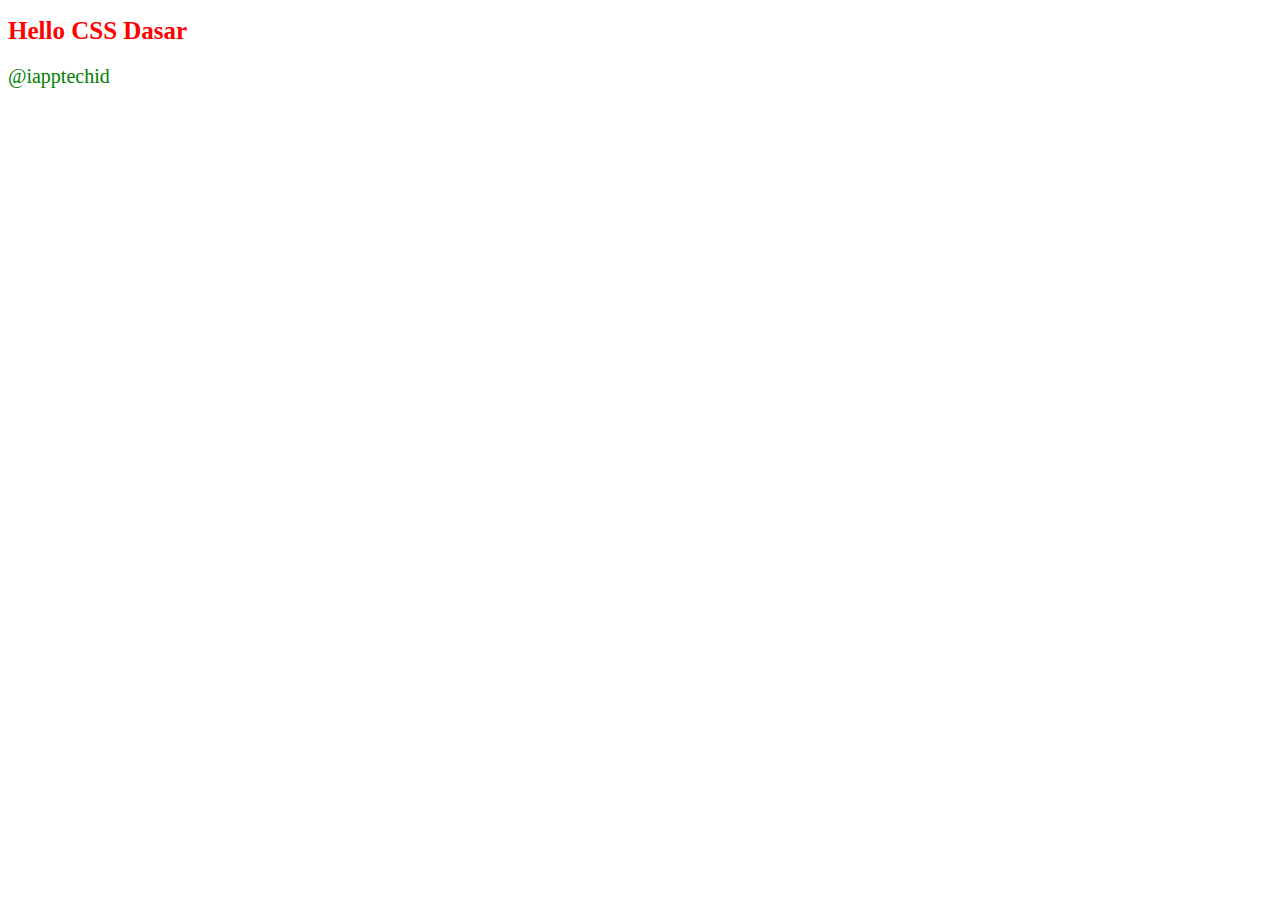
<file: index.html>
<!DOCTYPE html>
<html lang="en">
  <head>
    <meta charset="UTF-8" />
    <meta name="viewport" content="width=device-width, initial-scale=1.0" />
    <title>CSS Dasar</title>

    <style>
      /* warna merah, teks kiri, font ukuran 25 */
      h1 {
        color: red;
        text-align: left;
        font-size: 25px;
      }

      /* 
        warna hijau, font ukuran 20
        created by iAppTech Indonesia
      */
      p {
        color: green; /* warna hijau */
        font-size: 20px; /* font ukuran 20 */
      }
    </style>
  </head>
  <body>
    <h1>Hello CSS Dasar</h1>
    <p>@iapptechid</p>
  </body>
</html>
</file>
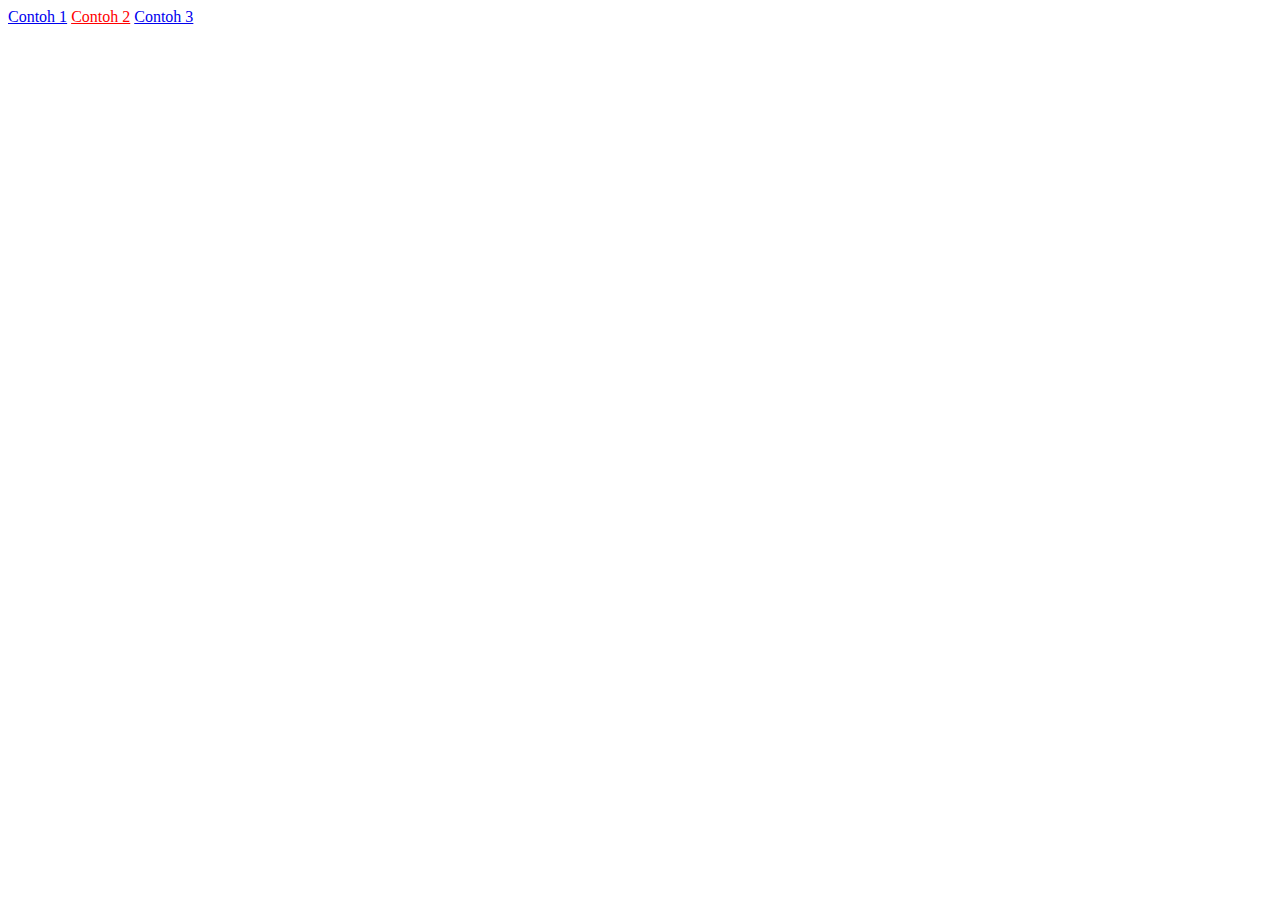
<file: attribute.html>
<!DOCTYPE html>
<html lang="en">
  <head>
    <meta charset="UTF-8" />
    <meta name="viewport" content="width=device-width, initial-scale=1.0" />
    <title>Attribute Selector</title>
    <style>
      a[target="_blank"] {
        color: red;
      }
    </style>
  </head>

  <body>
    <a href="#">Contoh 1</a>
    <a href="#" target="_blank">Contoh 2</a>
    <a href="#" target="_parent">Contoh 3</a>
  </body>
</html>
</file>
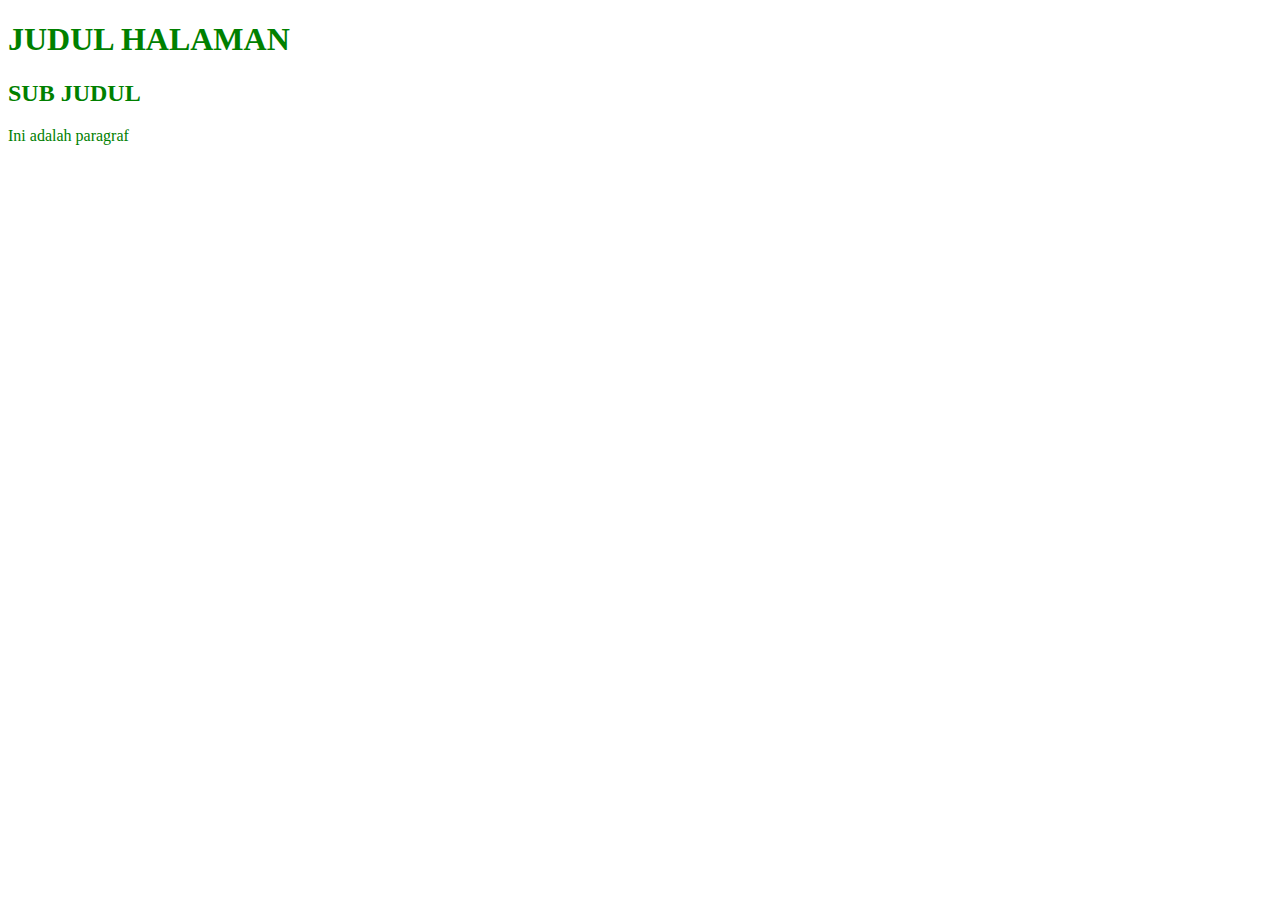
<file: class.html>
<!DOCTYPE html>
<html lang="en">
  <head>
    <meta charset="UTF-8" />
    <meta name="viewport" content="width=device-width, initial-scale=1.0" />
    <title>Class</title>
    <style>
      .hijau {
        color: green;
      }

      .capital {
        text-transform: uppercase;
      }
    </style>
  </head>
  <body>
    <h1 class="hijau capital">Judul Halaman</h1>
    <h2 class="hijau capital">Sub Judul</h2>
    <p class="hijau">Ini adalah paragraf</p>
  </body>
</html>
</file>
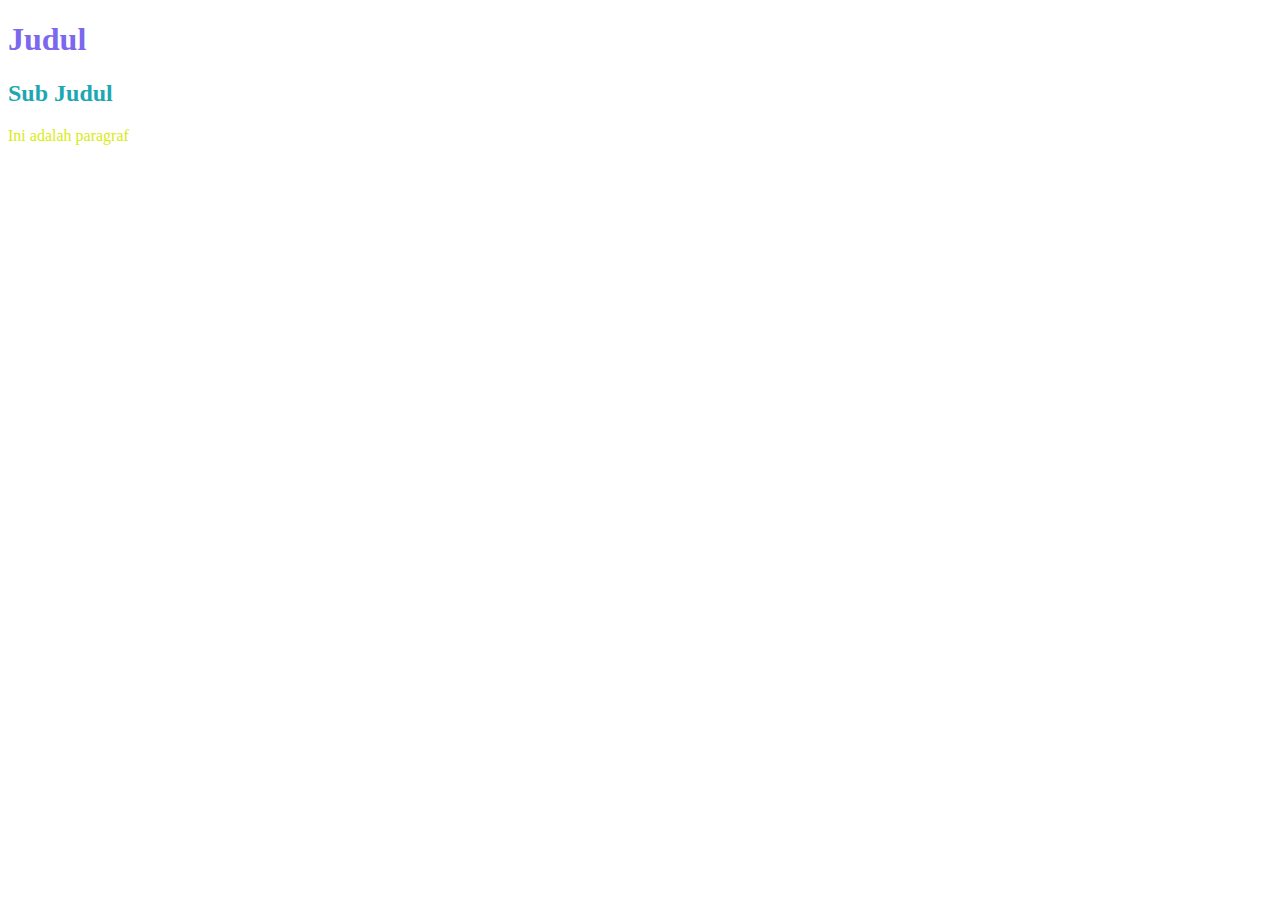
<file: color.html>
<!DOCTYPE html>
<html lang="en">
  <head>
    <meta charset="UTF-8" />
    <meta name="viewport" content="width=device-width, initial-scale=1.0" />
    <title>Color</title>
    <style>
      h1 {
        color: MediumSlateBlue;
      }
      h2 {
        color: rgb(29, 168, 177);
      }
      p {
        color: hsl(65, 84%, 50%);
      }
    </style>
  </head>
  <body>
    <h1>Judul</h1>
    <h2>Sub Judul</h2>
    <p>Ini adalah paragraf</p>
  </body>
</html>
</file>
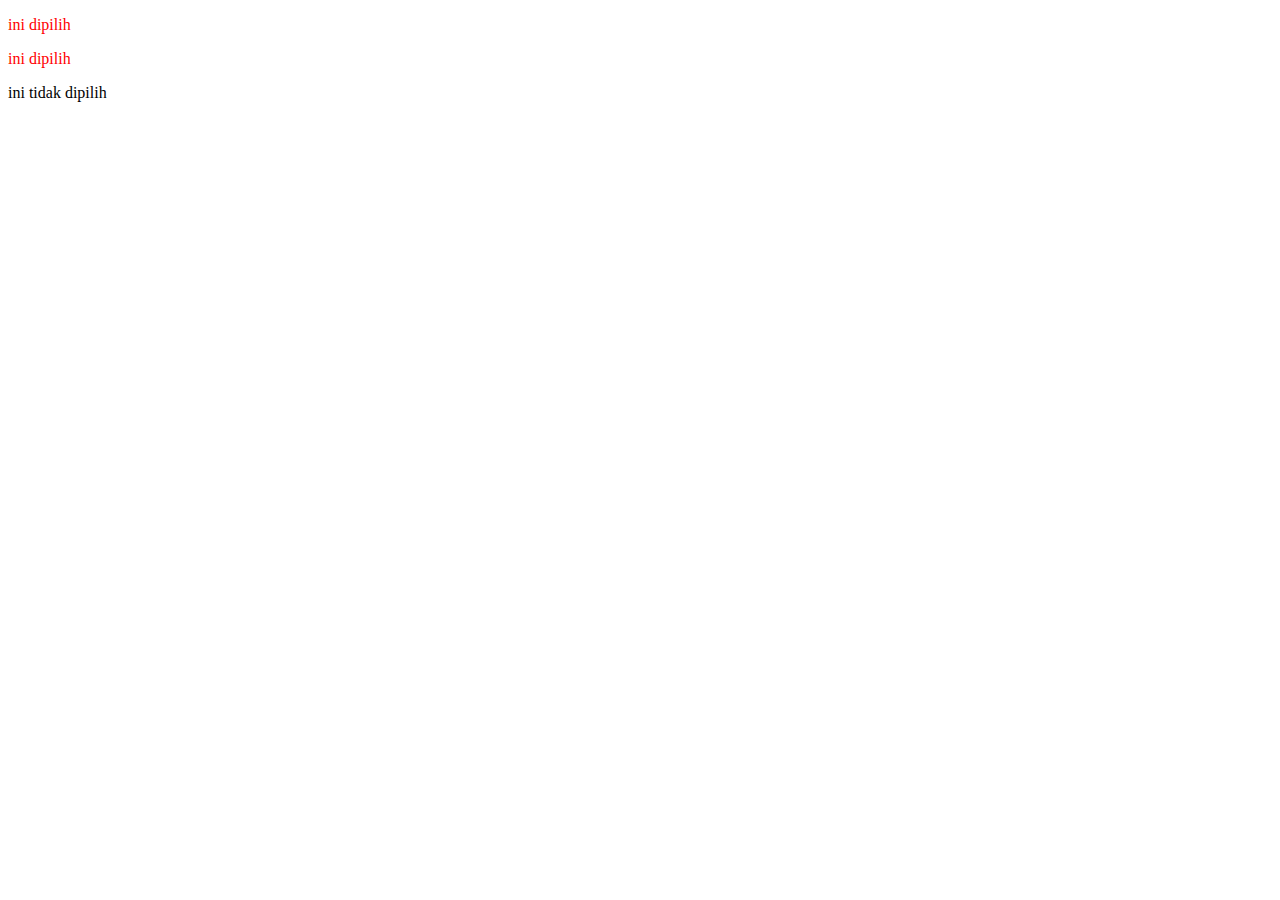
<file: combinator.html>
<!DOCTYPE html>
<html lang="en">
  <head>
    <meta charset="UTF-8" />
    <meta name="viewport" content="width=device-width, initial-scale=1.0" />
    <title>Document</title>
    <style>
      div p {
        color: red;
      }
    </style>
  </head>

  <body>
    <div>
      <article>
        <p>ini dipilih</p>
      </article>
      <p>ini dipilih</p>
    </div>
    <p>ini tidak dipilih</p>
  </body>
</html>
</file>
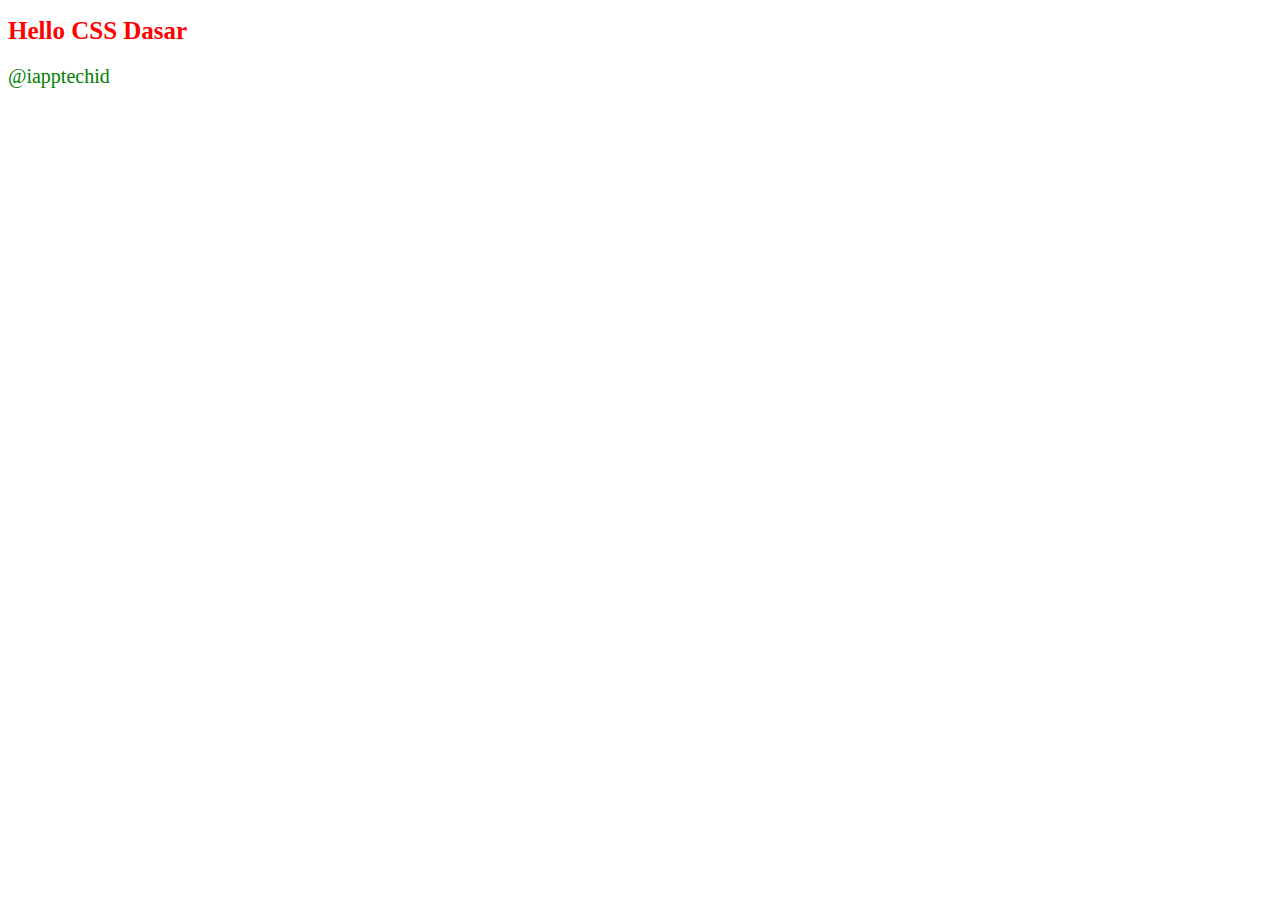
<file: external.html>
<!DOCTYPE html>
<html lang="en">
  <head>
    <meta charset="UTF-8" />
    <meta name="viewport" content="width=device-width, initial-scale=1.0" />
    <title>External CSS</title>
    <link rel="stylesheet" href="external.css" />
  </head>
  <body>
    <h1>Hello CSS Dasar</h1>
    <p>@iapptechid</p>
  </body>
</html>
</file>
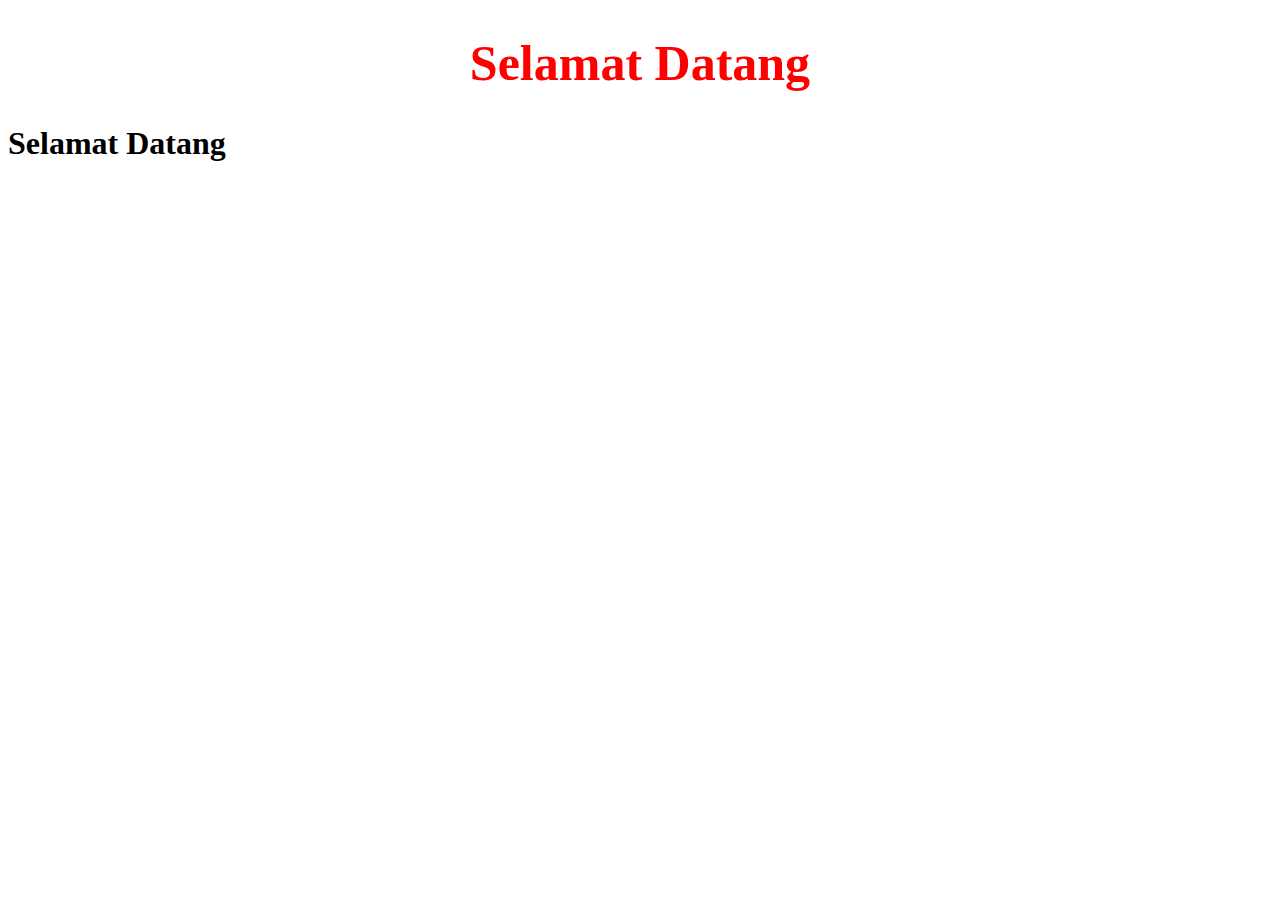
<file: id.html>
<!DOCTYPE html>
<html lang="en">
  <head>
    <meta charset="UTF-8" />
    <meta name="viewport" content="width=device-width, initial-scale=1.0" />
    <title>Atrribute ID</title>
    <style>
      #title {
        color: red;
        font-size: 50px;
        text-align: center;
      }
    </style>
  </head>
  <body>
    <h1 id="title">Selamat Datang</h1>
    <h1>Selamat Datang</h1>
  </body>
</html>
</file>
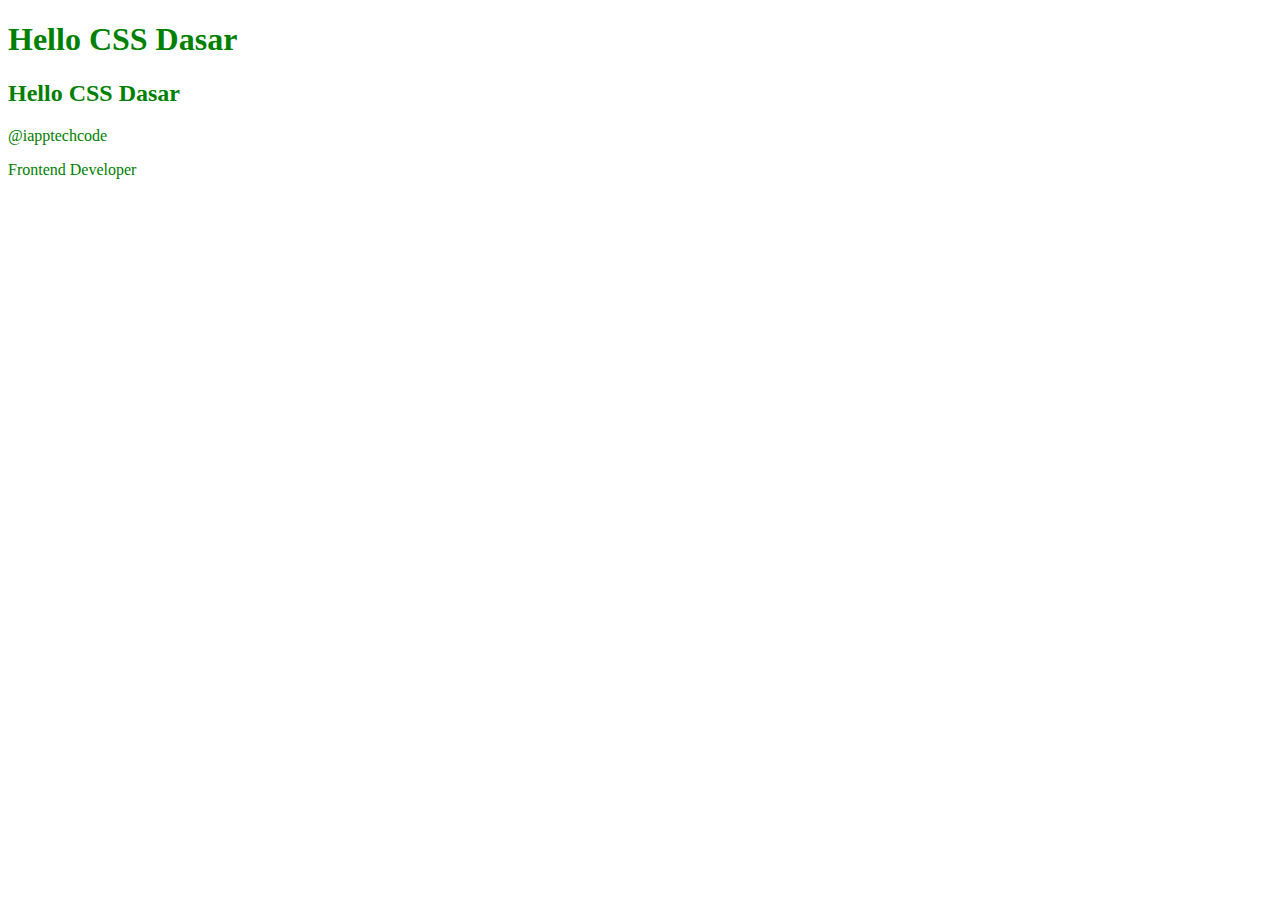
<file: selector.html>
<!DOCTYPE html>
<html lang="en">
  <head>
    <meta charset="UTF-8" />
    <meta name="viewport" content="width=device-width, initial-scale=1.0" />
    <title>Selector</title>

    <style>
      h1,
      h2,
      #frontend,
      .frontend {
        color: green;
      }
    </style>
  </head>
  <body>
    <h1>Hello CSS Dasar</h1>
    <h2>Hello CSS Dasar</h2>
    <p id="frontend">@iapptechcode</p>
    <p class="frontend">Frontend Developer</p>
  </body>
</html>
</file>
<file: external.css>
h1 {
  color: red;
  text-align: left;
  font-size: 25px;
}

p {
  color: green;
  font-size: 20px;
}
</file>
